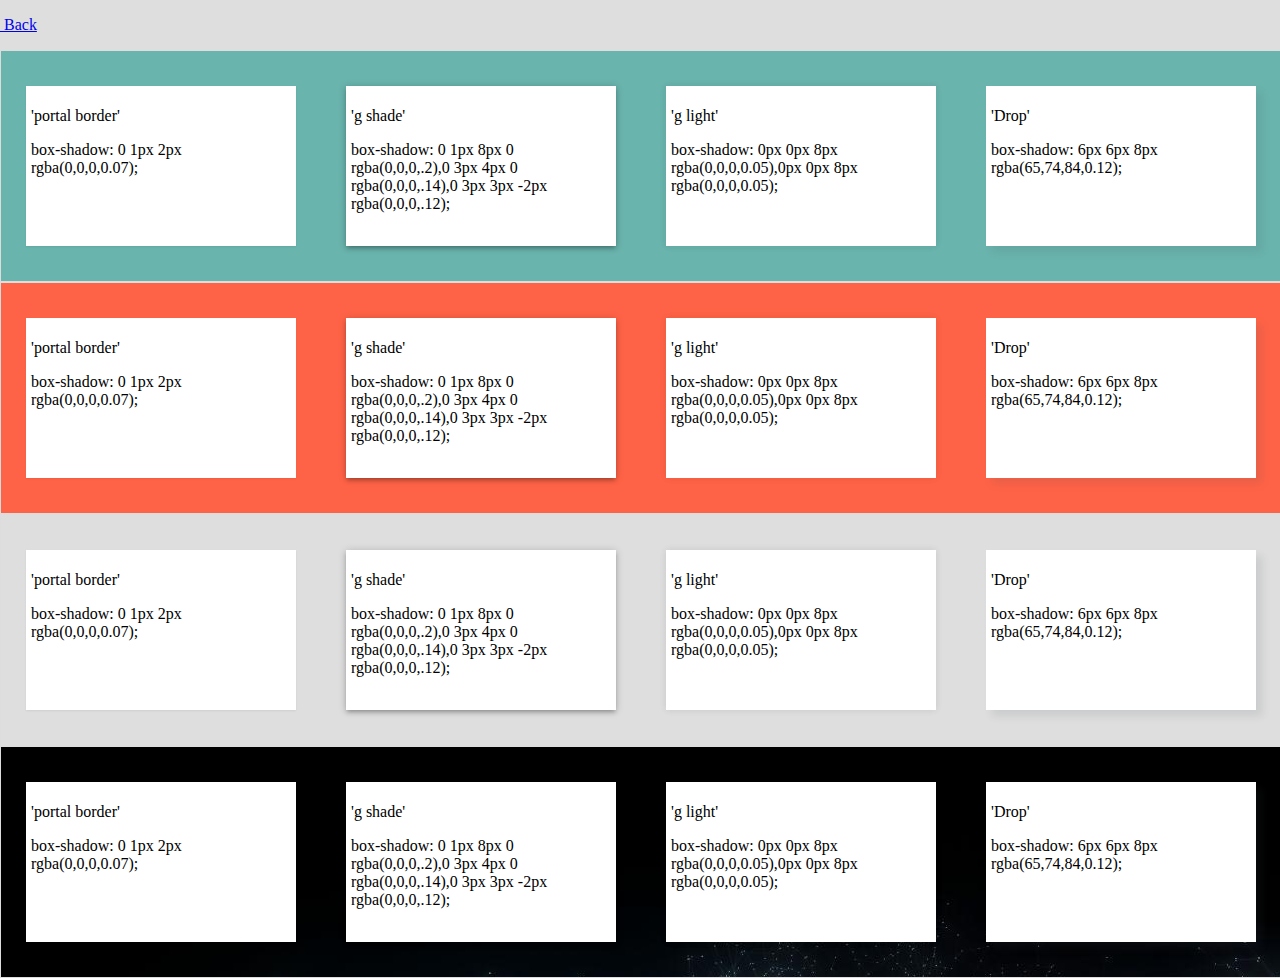
<file: shadows/index.html>
<!DOCTYPE html>
<html lang="en">

<head>
    <meta charset="UTF-8">
    <meta name="viewport" content="width=device-width, initial-scale=1.0">
    <meta http-equiv="X-UA-Compatible" content="ie=edge">
    <title>Box shadow variants</title>

    <style>
        body {
            width: 100%;
            height: 100%;
            margin: 0;
            padding: 0;
            overflow-x: hidden;
        }

        .block {
            margin: 10px 25px;
            width: 100%;
            float: left;
            min-height: 150px;
            padding: 5px;
            display: block;
            background: #FFF;
            flex: 1;
        }

        .row {
            width: 100%;
            margin: 0;
            border: 1px solid #DDD;
            float: left;
            display: flex;
            padding: 25px 0;
        }
    </style>
</head>

<body style="background: #DEDEDE;">

    <p><a href="/index.html">&nbsp;Back</a></p>


    <div class="row" style="background-color: #69B4AD;">
        <div class="block" style="box-shadow: 0 1px 2px rgba(0,0,0,0.07);">
            <p>'portal border'</p>
            <p>box-shadow: 0 1px 2px rgba(0,0,0,0.07);</p>
        </div>

        <div class="block" style="box-shadow: 0 1px 8px 0 rgba(0,0,0,.2),0 3px 4px 0 rgba(0,0,0,.14),0 3px 3px -2px rgba(0,0,0,.12);">
            <p>'g shade'</p>
            <p>box-shadow: 0 1px 8px 0 rgba(0,0,0,.2),0 3px 4px 0 rgba(0,0,0,.14),0 3px 3px -2px rgba(0,0,0,.12);</p>
        </div>

        <div class="block" style="box-shadow: 0px 0px 8px rgba(0,0,0,0.05),0px 0px 8px rgba(0,0,0,0.05);">
            <p>'g light'</p>
            <p>box-shadow: 0px 0px 8px rgba(0,0,0,0.05),0px 0px 8px rgba(0,0,0,0.05);</p>
        </div>

        <div class="block" style="box-shadow: 6px 6px 8px rgba(65,74,84,0.12);">
            <p>'Drop'</p>
            <p>box-shadow: 6px 6px 8px rgba(65,74,84,0.12);</p>
        </div>
    </div>

    <div class="row" style="background-color: tomato;">
        <div class="block" style="box-shadow: 0 1px 2px rgba(0,0,0,0.07);">
            <p>'portal border'</p>
            <p>box-shadow: 0 1px 2px rgba(0,0,0,0.07);</p>
        </div>

        <div class="block" style="box-shadow: 0 1px 8px 0 rgba(0,0,0,.2),0 3px 4px 0 rgba(0,0,0,.14),0 3px 3px -2px rgba(0,0,0,.12);">
            <p>'g shade'</p>
            <p>box-shadow: 0 1px 8px 0 rgba(0,0,0,.2),0 3px 4px 0 rgba(0,0,0,.14),0 3px 3px -2px rgba(0,0,0,.12);</p>
        </div>

        <div class="block" style="box-shadow: 0px 0px 8px rgba(0,0,0,0.05),0px 0px 8px rgba(0,0,0,0.05);">
            <p>'g light'</p>
            <p>box-shadow: 0px 0px 8px rgba(0,0,0,0.05),0px 0px 8px rgba(0,0,0,0.05);</p>
        </div>

        <div class="block" style="box-shadow: 6px 6px 8px rgba(65,74,84,0.12);">
            <p>'Drop'</p>
            <p>box-shadow: 6px 6px 8px rgba(65,74,84,0.12);</p>
        </div>
    </div>

    <div class="row" style="">
        <div class="block" style="box-shadow: 0 1px 2px rgba(0,0,0,0.07);">
            <p>'portal border'</p>
            <p>box-shadow: 0 1px 2px rgba(0,0,0,0.07);</p>
        </div>

        <div class="block" style="box-shadow: 0 1px 8px 0 rgba(0,0,0,.2),0 3px 4px 0 rgba(0,0,0,.14),0 3px 3px -2px rgba(0,0,0,.12);">
            <p>'g shade'</p>
            <p>box-shadow: 0 1px 8px 0 rgba(0,0,0,.2),0 3px 4px 0 rgba(0,0,0,.14),0 3px 3px -2px rgba(0,0,0,.12);</p>
        </div>

        <div class="block" style="box-shadow: 0px 0px 8px rgba(0,0,0,0.05),0px 0px 8px rgba(0,0,0,0.05);">
            <p>'g light'</p>
            <p>box-shadow: 0px 0px 8px rgba(0,0,0,0.05),0px 0px 8px rgba(0,0,0,0.05);</p>
        </div>

        <div class="block" style="box-shadow: 6px 6px 8px rgba(65,74,84,0.12);">
            <p>'Drop'</p>
            <p>box-shadow: 6px 6px 8px rgba(65,74,84,0.12);</p>
        </div>
    </div>

    <div class="row" style="background-image: url('../_img/evestars.jpg');">
        <div class="block" style="box-shadow: 0 1px 2px rgba(0,0,0,0.07);">
            <p>'portal border'</p>
            <p>box-shadow: 0 1px 2px rgba(0,0,0,0.07);</p>
        </div>

        <div class="block" style="box-shadow: 0 1px 8px 0 rgba(0,0,0,.2),0 3px 4px 0 rgba(0,0,0,.14),0 3px 3px -2px rgba(0,0,0,.12);">
            <p>'g shade'</p>
            <p>box-shadow: 0 1px 8px 0 rgba(0,0,0,.2),0 3px 4px 0 rgba(0,0,0,.14),0 3px 3px -2px rgba(0,0,0,.12);</p>
        </div>

        <div class="block" style="box-shadow: 0px 0px 8px rgba(0,0,0,0.05),0px 0px 8px rgba(0,0,0,0.05);">
            <p>'g light'</p>
            <p>box-shadow: 0px 0px 8px rgba(0,0,0,0.05),0px 0px 8px rgba(0,0,0,0.05);</p>
        </div>

        <div class="block" style="box-shadow: 6px 6px 8px rgba(65,74,84,0.12);">
            <p>'Drop'</p>
            <p>box-shadow: 6px 6px 8px rgba(65,74,84,0.12);</p>
        </div>
    </div>

</body>
</html>
</file>
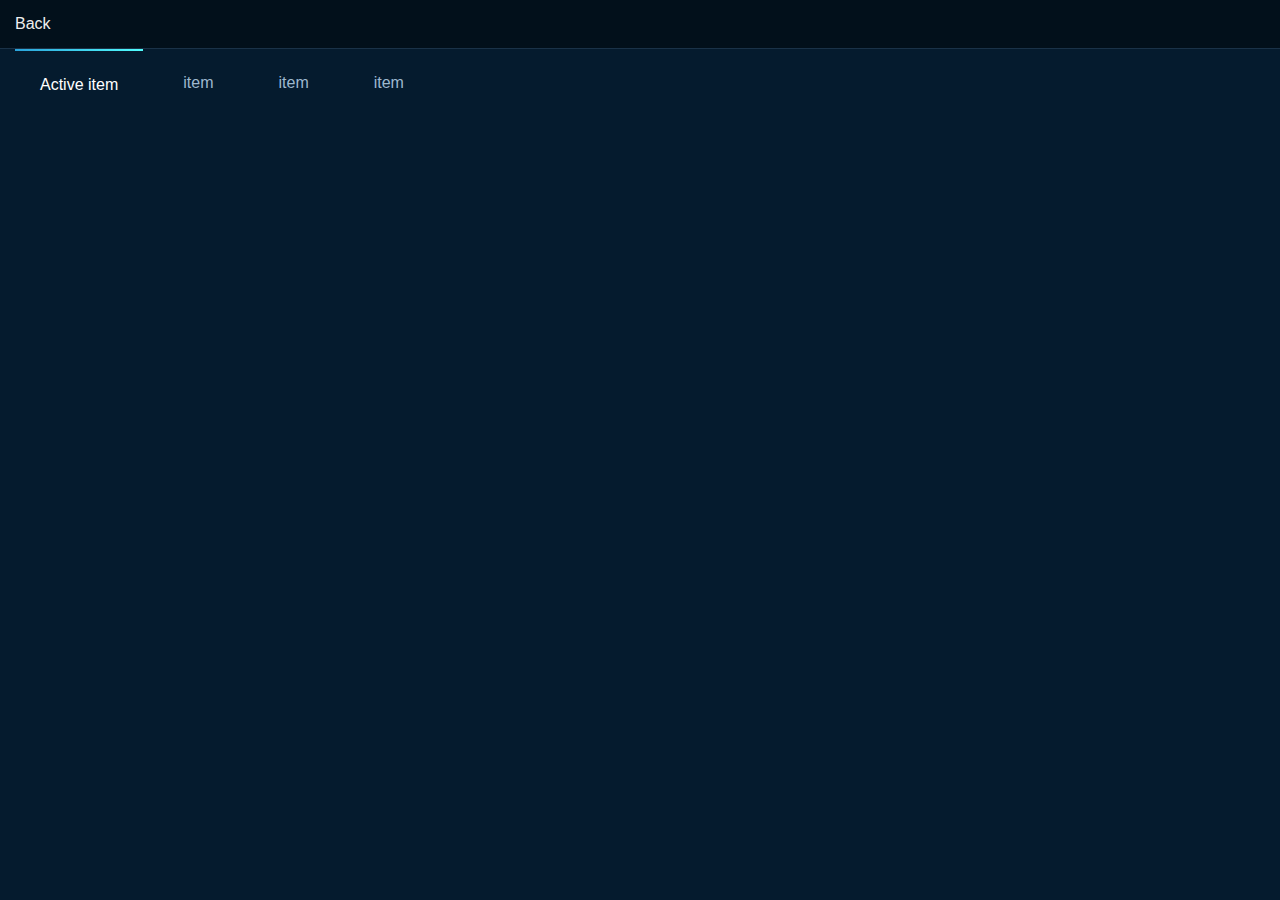
<file: colours/blues/index.html>
<!DOCTYPE html>
<html lang="en">
<head>
    <meta charset="UTF-8">
    <meta name="viewport" content="width=device-width, initial-scale=1.0">
    <meta http-equiv="X-UA-Compatible" content="ie=edge">
    <title>Blues</title>

    <link rel="stylesheet" href="../../index.css">
    <link rel="stylesheet" href="style.css">
</head>
<body>
    <div class="topbar">
        <a href="/index.html">Back</a>
    </div>

    <div class="menu">
        <div class="item active">Active item</div>
        <div class="item">item</div>
        <div class="item">item</div>
        <div class="item">item</div>
    </div>

</body>
</html>
</file>
<file: index.css>
html, body {
  font-family: Helvetica, Arial, sans-serif;
  width: 100%;
  height: 100%;
  margin: 0;
  padding: 0; }

/*# sourceMappingURL=index.css.map */
</file>
<file: colours/blues/style.css>
body {
  background-color: #051B2E; }

.topbar {
  background: #02101b;
  color: #EEE;
  width: auto;
  padding: 15px;
  border-bottom: 1px solid #1a3248; }
  .topbar a {
    color: #EEE;
    text-decoration: none; }
    .topbar a:hover {
      color: #FFF; }

.menu {
  padding: 0 15px;
  display: inline; }
  .menu > .item {
    margin-left: 15px;
    height: 50px;
    padding: 25px;
    color: #FFF;
    display: block;
    width: auto;
    float: left;
    color: #9eb8cf; }
    .menu > .item.active {
      border-left: 0;
      border-right: 0;
      border-bottom: 0;
      border-image: linear-gradient(90deg, #2aa2da 0, #52ffff);
      border-image-slice: 1;
      border-top: 2px solid transparent;
      color: #FFF; }
    .menu > .item:hover {
      color: #FFF; }

/*# sourceMappingURL=style.css.map */
</file>
